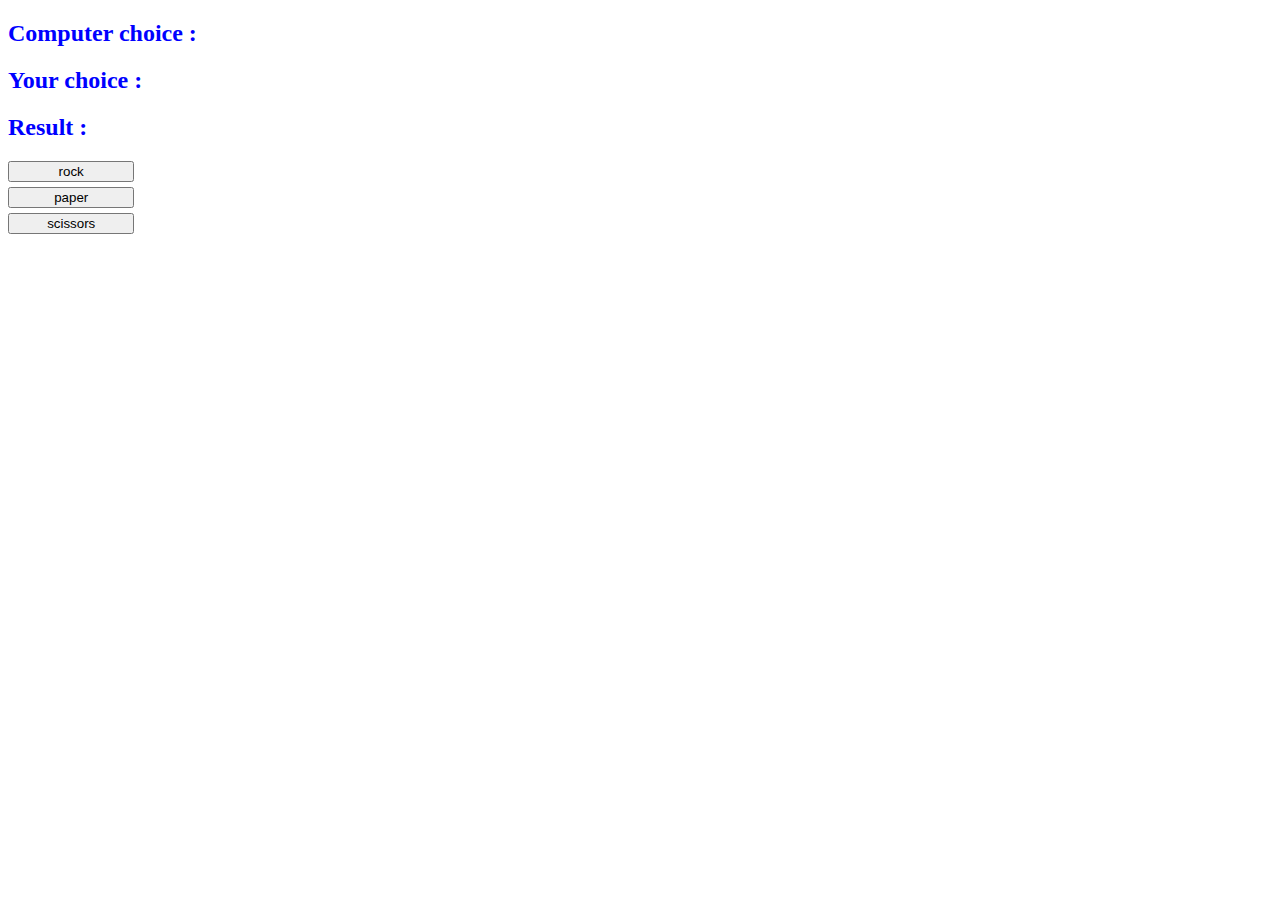
<file: src/index.html>
<!DOCTYPE html>
<html lang="en">
<head>
    <meta charset="UTF-8">
    <meta name="viewport" content="width=device-width, initial-scale=1.0">
    <title>Rop paper sissor</title>
    <link rel="stylesheet" href="index.css">
</head>
<body>
    <h2> Computer choice : <span id="computer-choice"></span></h2>
    <h2>Your choice : <span id="user-choice"></span></h2>
    <h2>Result : <span id="result"></span></h2>

    <div class="but">
        <button id="rock">rock</button>
        <button id="paper">paper</button>
        <button id="scissors">scissors</button>
    </div>

    <script src="index.js"></script>
    
</body>
</html>
</file>
<file: src/index.css>
h2 {
    color:blue
}

button:hover{
    box-shadow: 1px 2px 3px red;
    color:blue;
}
span {
    color: black;
}

.but {
    display: flex;
    gap: 5px;
    flex-direction: column;
    justify-content: space-between;
    margin-right: 90%;
   
}
</file>
